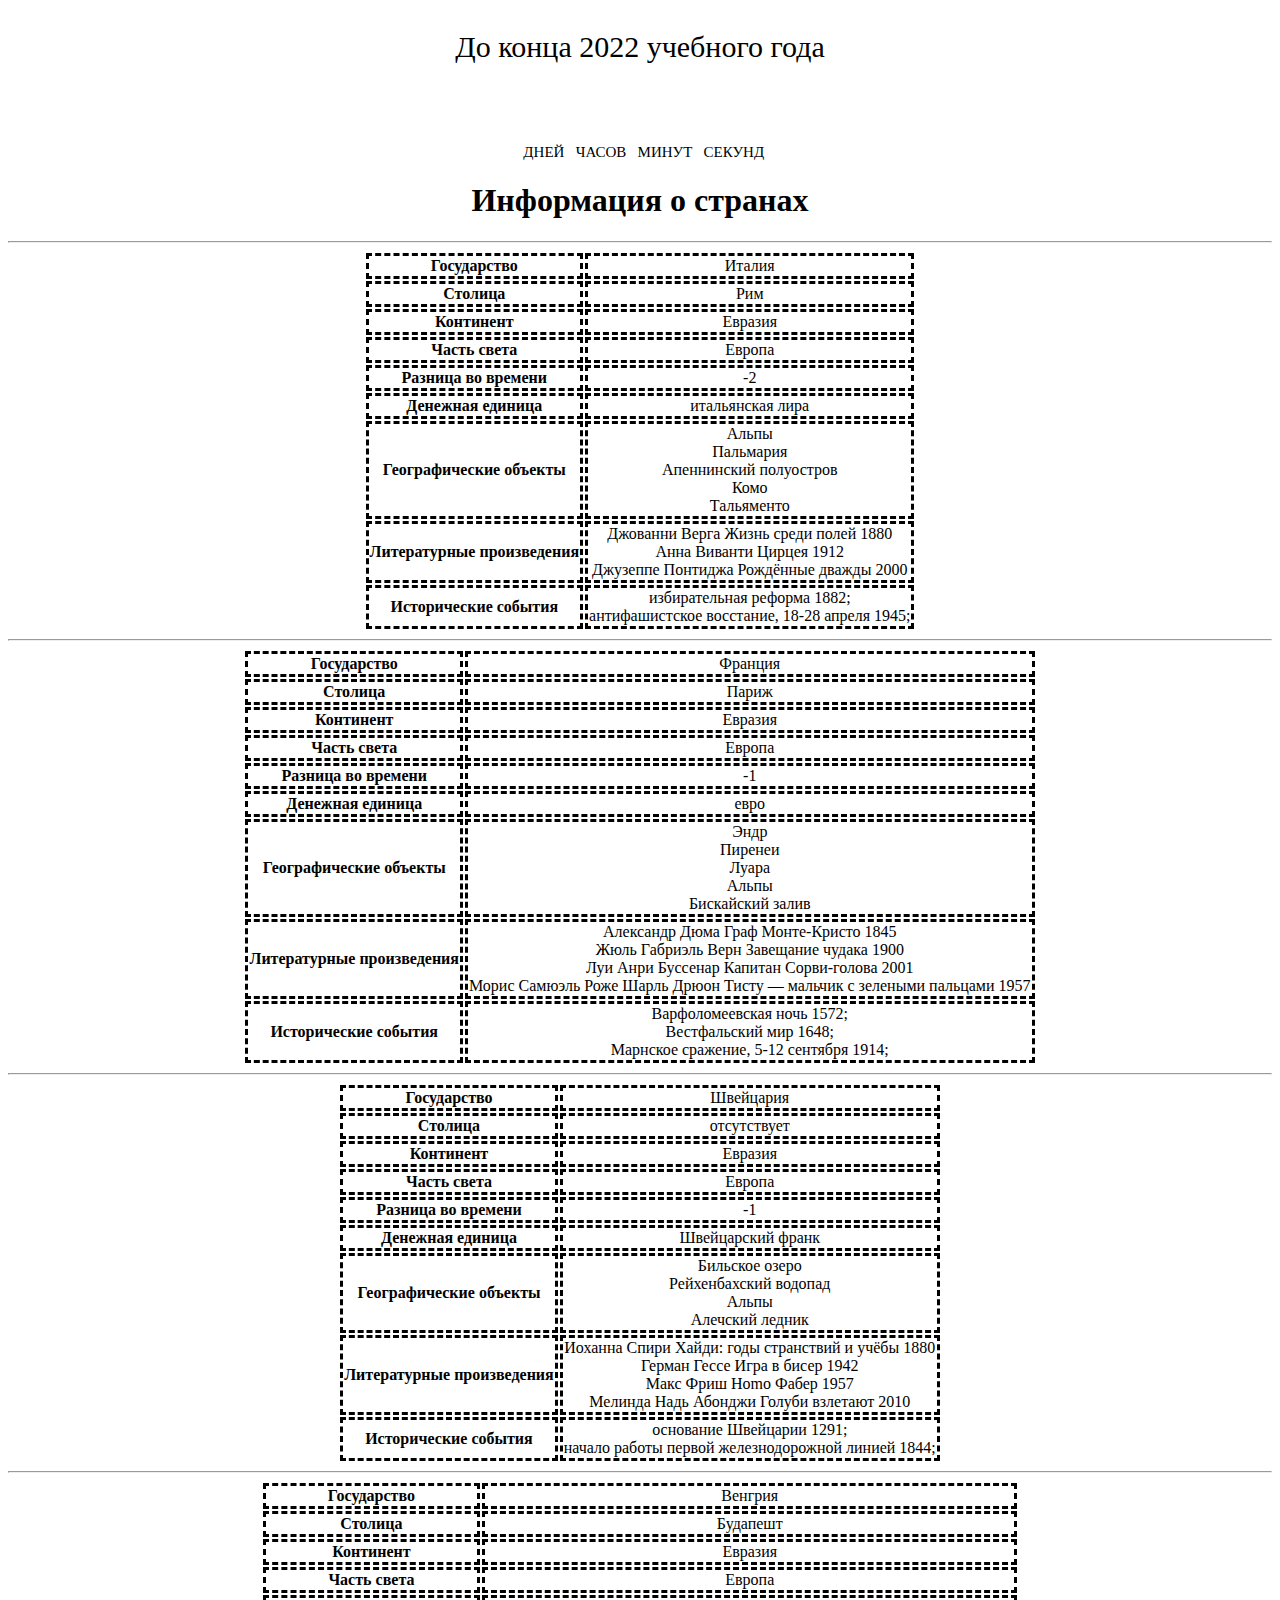
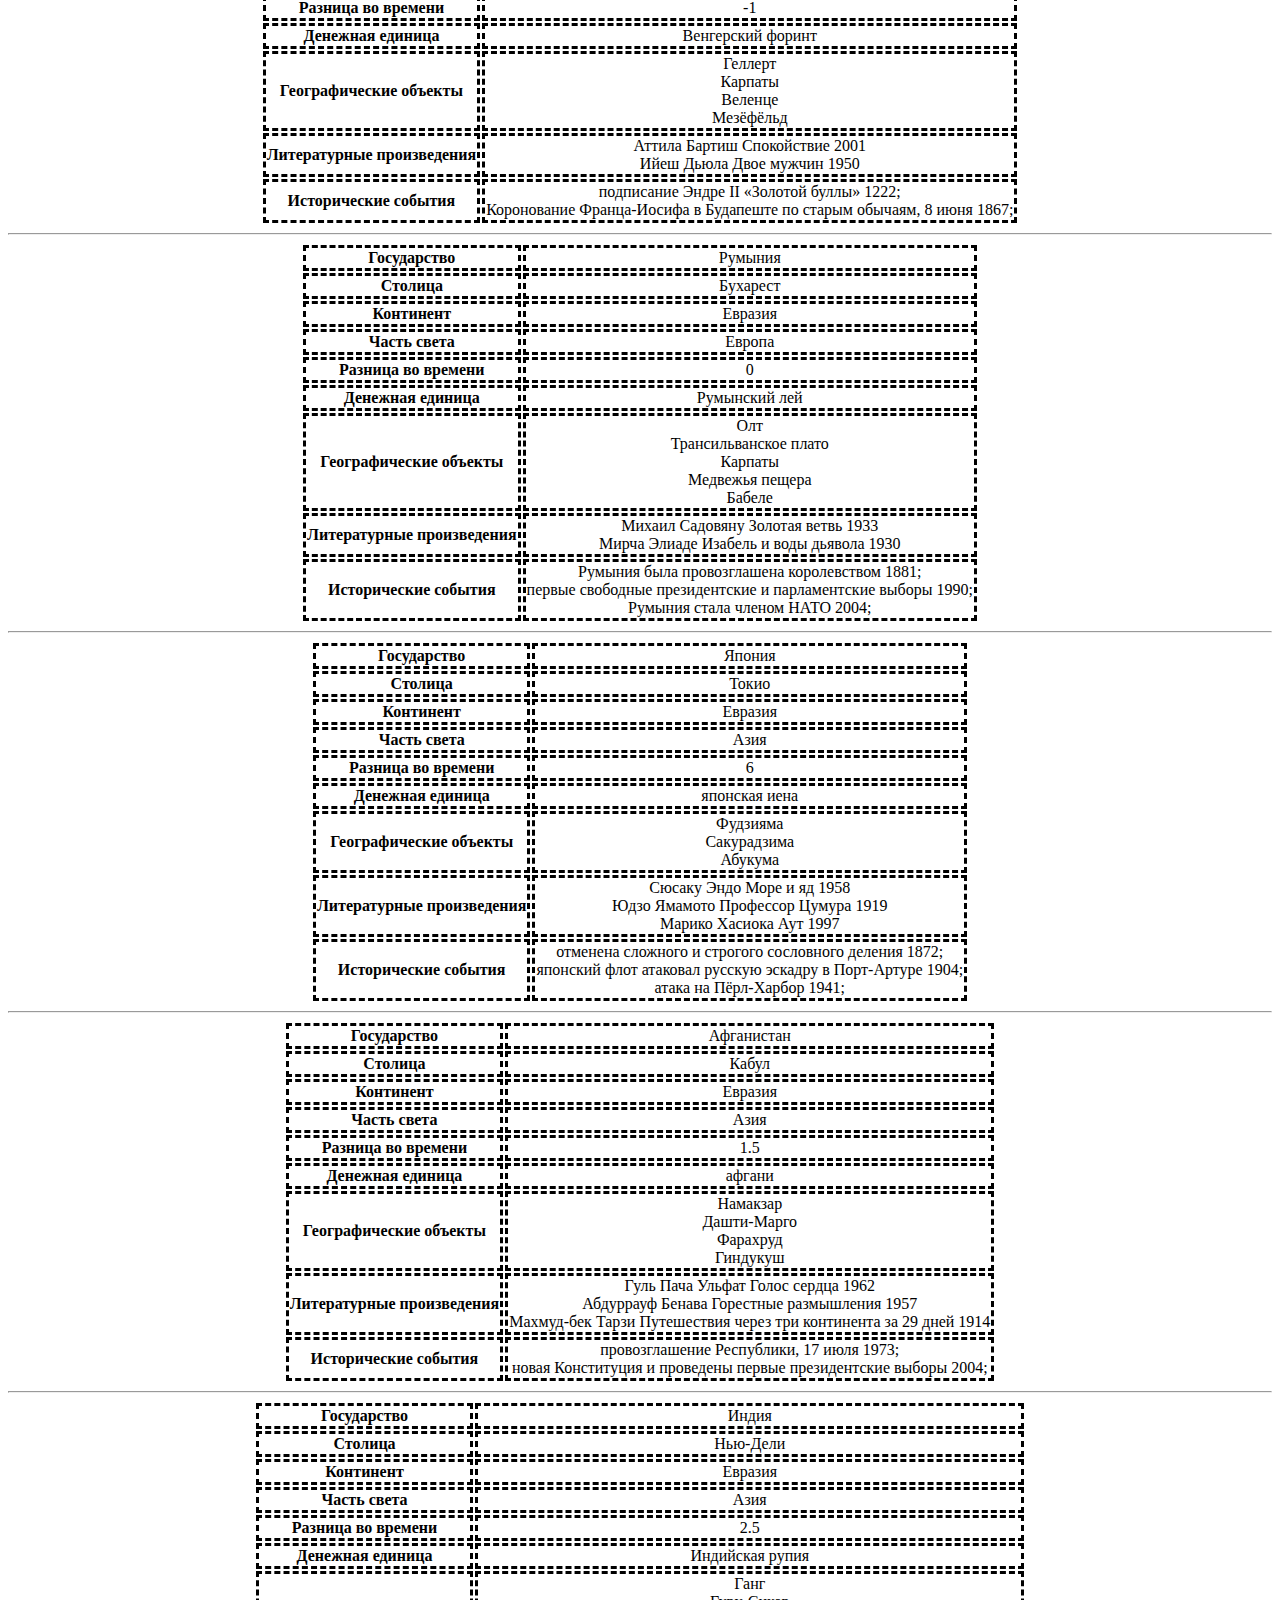
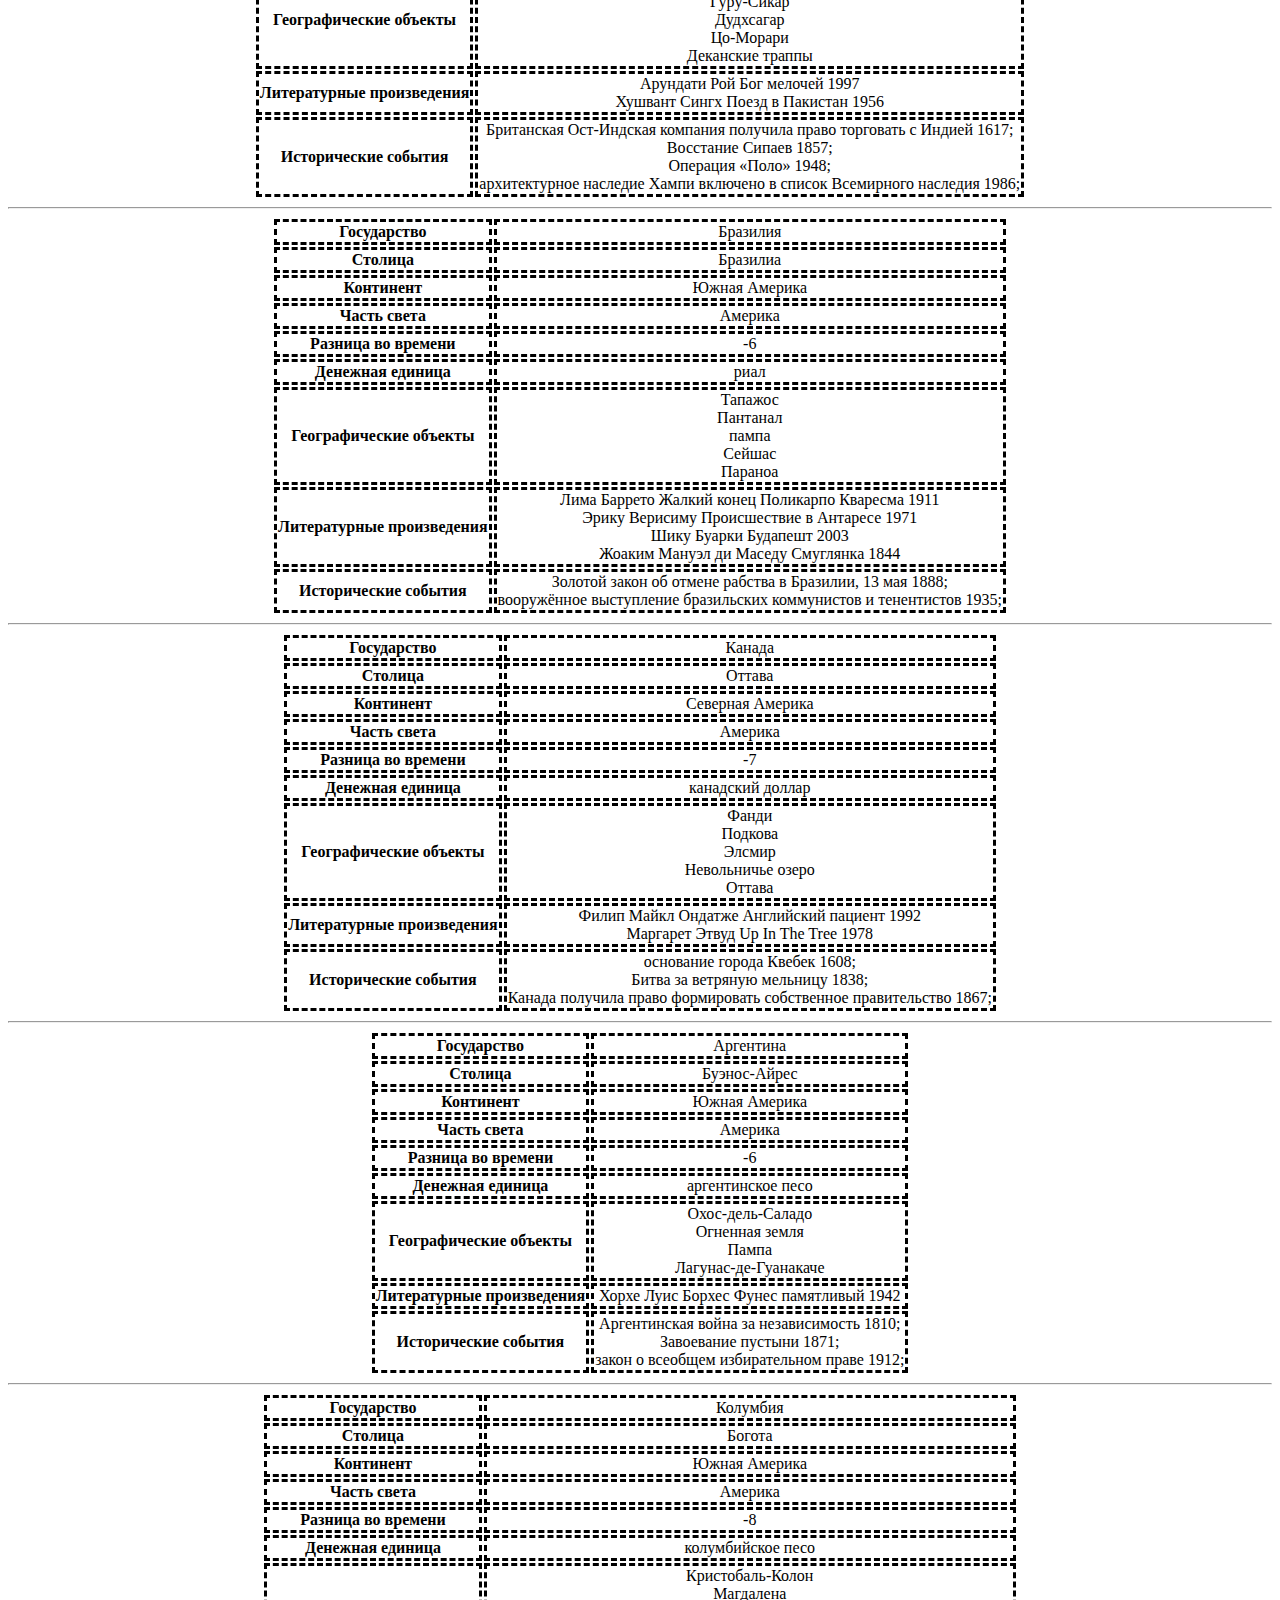
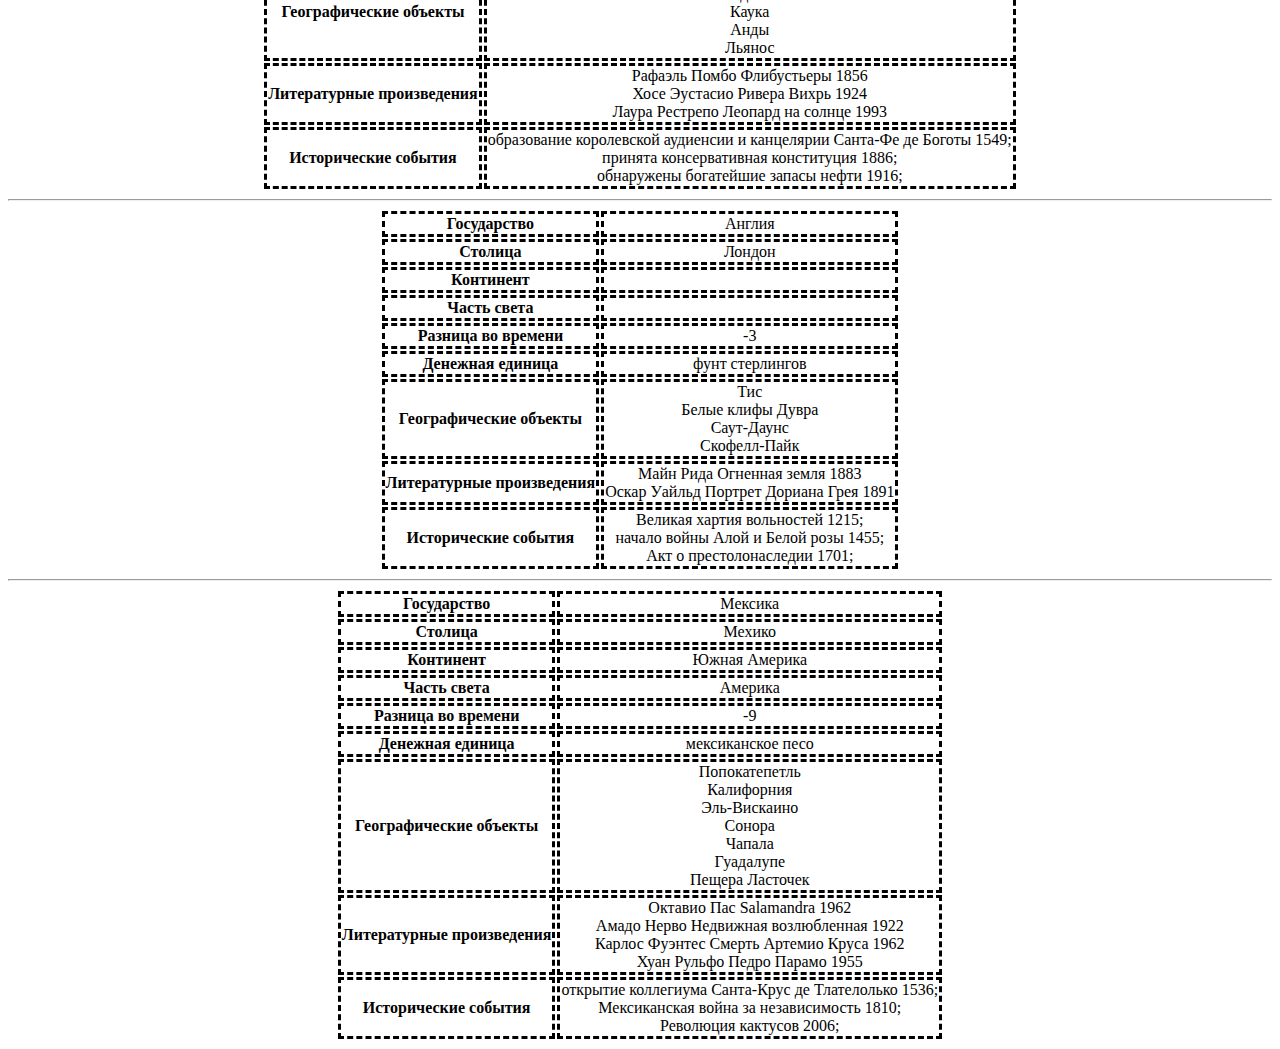
<file: 1/index.html>
﻿<!DOCTYPE html>
<html lang="ru">

<head>
    <meta charset="UTF-8">
    <title>сайт3</title>
</head>
<body>
    <style>
        table {
            margin: auto;
        }
        td {
            border: 1mm dashed black;
        }
        .countdown {
        width: 100%;
        float: left;
        margin-left: 15% auto;
        }
        .timer {
            font-size: 50px ;
            color: rgb(0, 0, 0);
            text-align: center;
        }
        .block{
            font-size: 15px;
        }
    </style>
    <div class="timer">
        <p style="text-align: center; font-size: 30px; color: rgb(0, 0, 0);">До конца 2022 учебного года</p>
        <div class="countdown" style="text-align: center;">
            <p class="timer">
              <span id="days"></span>
              <span id="hours"></span>
              <span id="minutes"></span>
              <span id="seconds"></span>
            </p>
          </div>
          <div class="block" style="text-align: center; color: rgb(0, 0, 0);">
            <p>&nbsp ДНЕЙ &nbsp ЧАСОВ &nbsp МИНУТ &nbsp СЕКУНД</p>
          </div>
    </div>

    <h1 style="text-align: center;">Информация о странах</h1>
    <div id="info"></div>
    <script type="text/javascript" src="script1.js"></script>
    <script type="text/javascript" src="script2.js"></script>
</body>


</html>
</file>
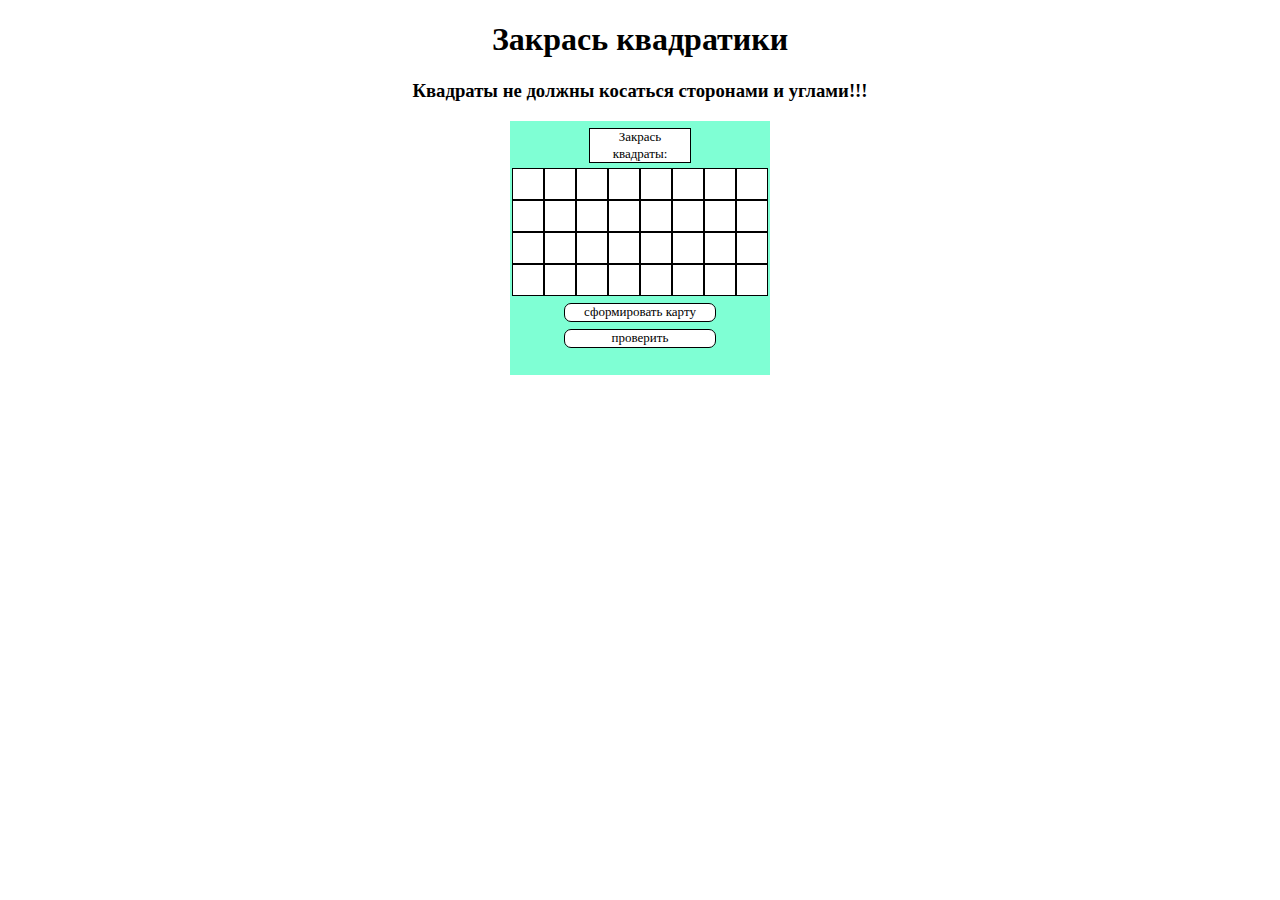
<file: 2/index.html>
﻿<!DOCTYPE html>
<html lang="ru">

<head>
    <meta charset="UTF-8">
    <title>игра</title>
    <link rel="stylesheet" href="style.css">
</head>

<body>
    <h1 style="text-align: center;">Закрась квадратики</h1>
    <h3 style="text-align: center;">Квадраты не должны косаться сторонами и углами!!!</h1>
    <div id="play">
        <div class="info">Закрась квадраты: <div id="map_namber"></div></div>
        
        <div class="box"></div>

        <div class="button create_game_map">сформировать карту</div>
        <div class="button TestingOfMentalAbilities">проверить</div>
    </div>
    <div id="win">Все правильно</div>

    <script type="text/javascript" src="script1.js"></script>
</body>

</html>
</file>
<file: 2/style.css>
﻿#play {
   position: relative;
   width: 260px;
   height: 240px;
   background-color: aquamarine;
   margin: auto;
   padding: 7px 0;
}

#play > div.box {
   display: flex;
   flex-wrap: wrap;
   width: 256px;
   margin: auto;
   align-items: flex-end;
   justify-content: center;
   align-content: flex-start;
}

#play > div.box > .square {
   width: 30px;
   height: 30px;
   border: solid 1px;
   background: white;
   transition: 1s;
}

.square.ninja {
   opacity: 0;
   visibility: hidden;
   transition: 1s;
}

#play > div.button {
   font-size: 13px;
   line-height: 1.3em;
   text-align: center;
   background: rgb(255, 255, 255);
   border: solid 1px #000;
   border-radius: 7px;
   width: 150px;
   margin: 7px auto auto auto;
}

#play > .button:hover {
   text-shadow: 1px 1px 2px Silver;
}

#play > div.info {
   font-size: 13px;
   line-height: 1.3em;
   text-align: center;
   background: rgb(255, 255, 255);
   border: solid 1px #000;
   width: 100px;
   margin: 0 auto 5px auto;
}

#win{
   transition: 1s;
   font-size: 13px;
   color: white;
   line-height: 1.3em;
   text-align: center;
   background: rgb(255, 255, 255);
   width: 100px;
   margin: 10px auto 5px auto;
}
</file>
